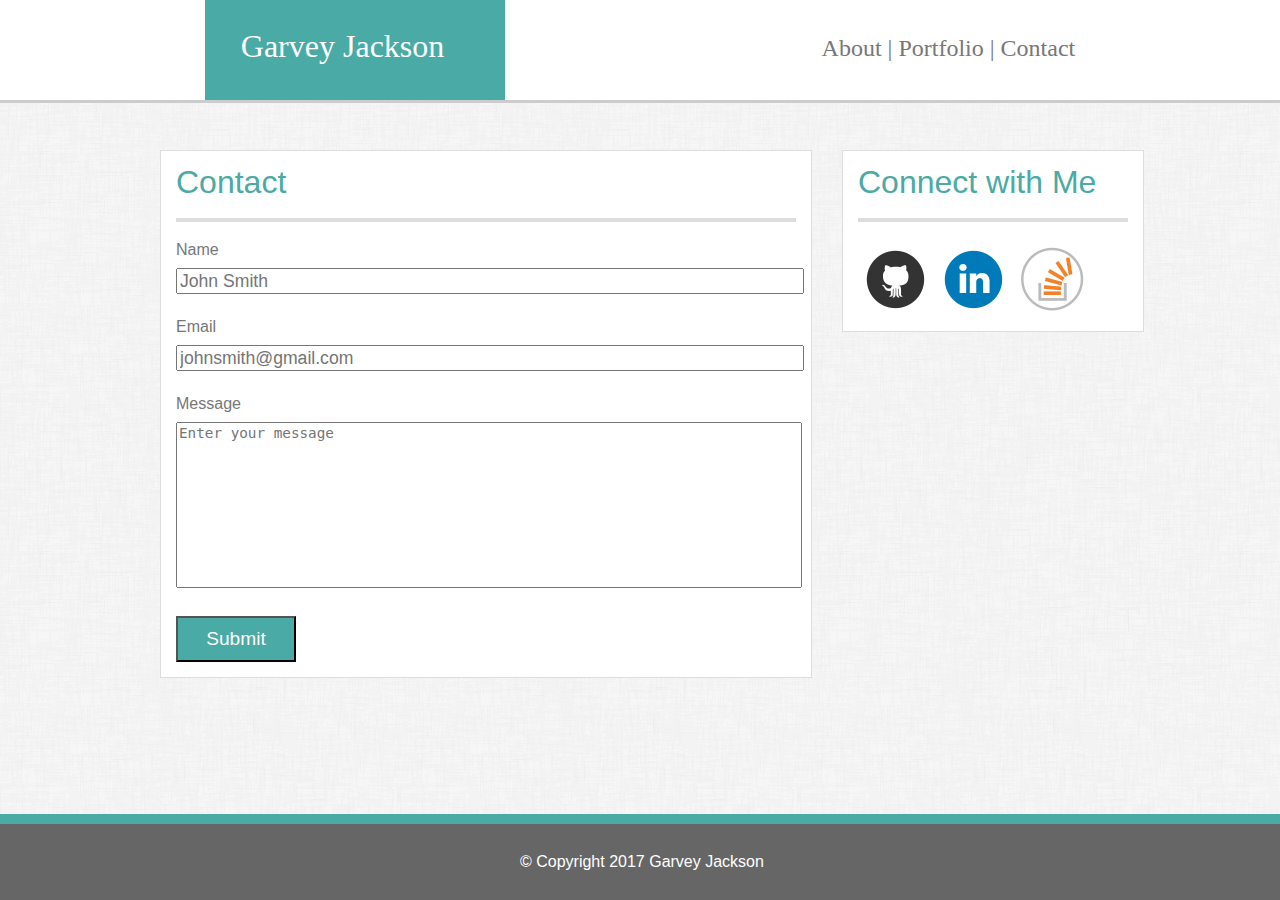
<file: contact.html>
<!DOCTYPE html>
<html lang="en">
<head>
    <meta charset="UTF-8">
    <meta name="viewport" content="width=device-width, initial-scale=1.0">
    <meta http-equiv="X-UA-Compatible" content="ie=edge">
    <link rel="stylesheet" type="text/css" href="assets/css/reset.css">
    <link rel="stylesheet" type="text/css" href="assets/css/style.css">    
    <title>Garvey Jackson Landing</title>
</head>
<body>
    <div class="nav-header">
        <div class="author-section">
            <p class="author-name">Garvey Jackson</p>
        </div>

        <div class="nav-link-container">
            <a href="index.html" class="nav-link">About</a> |
            <a href="portfolio.html" class="nav-link">Portfolio</a> |
            <a href="contact.html" class="nav-link">Contact</a>
        </div>

    </div>

    <div class="content-container">
        <div class="content-section">
            <h2 class="section-header">Contact</h2>

            <form id="contact-form" action="/action_page.php">
                Name<br>
                <input class="form-input textbox" type="text" name="name" placeholder="John Smith"><br>
                Email<br>
                <input class="form-input textbox" type="text" name="email" placeholder="johnsmith@gmail.com"><br>
                Message<br>
                <textarea class="form-input textarea" rows="10" cols="50" placeholder="Enter your message"></textarea><br>
                <input id="submit" type="button" value="Submit">
            </form>
        </div>

        <div class="sidebar">
            <h2 class="section-header">Connect with Me</h2>
            <a href="https://github.com/gjacks13" target="_blank"><img class="social-icon" alt="github icon" src="assets/images/github.png"/></a>
            <a href="https://www.linkedin.com/in/garveyjackson" target="_blank"><img class="social-icon" alt="linkedin icon" src="assets/images/linkedin.png"/></a>
            <a href="https://stackoverflow.com/users/5153911/garvey" target="_blank"><img class="social-icon" alt="stackoverflow icon" src="assets/images/stackoverflow.png"/></a>
        </div>
    </div>

    <div class="footer">
        <p class="copyright">&#169; Copyright 2017 Garvey Jackson</p>  
    </div>
</body>
</html>
</file>
<file: assets/css/style.css>
h1, h2 {
    color: #4aaaa5;
}

body {
    font-family: 'Arial', 'Helvetica Neue', Helvetica, sans-serif;
    color: #777777;
    background-image: url("../images/dust_scratches.png");
    background-repeat: repeat;
}

.content-container {
    width: 960px;
    margin: 140px auto;
    padding: 10px;
    overflow: scroll;
}

.content-section {
    width: 620px;
    padding: 15px;
    background-color: #ffffff;
    border: 1px solid #dddddd; 
}

.content-section:after {
    clear: both;
    overflow: auto;
}

.section-header {
    border-bottom: 4px solid #dddddd;
    padding-bottom: 20px;
    margin-bottom: 20px;
    font-size: 2em;
}

.sidebar {
    position: absolute;
    top: 150px;
    margin-left: 30px;
    padding: 15px;
    width: 270px;
    height: 150px;
    border: 1px solid #dddddd;
    background-color: #ffffff;    
}

.sidebar, .content-section {
    display: inline-block;
}

.nav-header {
    position: fixed;
    top: 0;
    width: 100%;
    height: 100px;
    background-color: #ffffff;
    border-bottom: 3px solid #cccccc;
    font-family: 'Georgia', Times, 'Times New Roman', serif;
    z-index: 1;
}

.author-name {
    position: absolute;
    top: 30%;
    left: 12%;
    font-size: 2em;
}

.author-section {
    height: 100%;
    width: 300px;
    position: absolute;
    left: 16%;    
    color: white;
    background-color: #4aaaa5;
}

.nav-link-container {
    position: absolute;
    right: 16%;
    bottom: 40%;
    font-size: 1.5em;
}

.nav-link {
    text-decoration: none;
    color: inherit;
}

.nav-link:hover {
    text-decoration: underline; 
}

.author-section, .header-links {
    display: inline-block;
}

.copyright {
    width: 300px;
    margin: 0 auto;
}

#profile-pic {
    float: left;
    margin-right: 28px;
    margin-bottom: 10px;
    height: 200px;
    width: 200px;
}

.section-text{
    display:inline;
}

.section-text:after {
    content:"\a\a\a";
    white-space: pre;
}

.footer {
    position: fixed;
    bottom: 0;
    width: 100%;
    margin-top: 20px;
    padding: 30px;
    color: white;
    background-color: #666666;
    border-top: 10px solid #4aaaa5;
}

.social-icon {
    transition: all .2s ease-in-out;
    padding: 5px;
    height: 64px;
    width: 64px;
}

.social-icon:hover {
    transform: scale(1.4);
}

.image { 
    display: inline-block;
    position: relative;
    padding: 20px;
    margin-bottom: 20px;
 }
 
 .overlay { 
    position: absolute; 
    bottom: 40px; 
    left: 20px; 
    width: 75.7%;
    background-color: #4aaaa5;
    padding: 15px;
    color: white;
 }

 .form-input {
    font-size: 1.1em;    
     margin: 10px 0px 25px 0px;
     width: 100%;
 }

 .textbox {
     height: 20px;
 }

 .textarea {
    resize: none;
 }

 #submit {
    border-radius: 0%;
    background-color: #4aaaa5;
    color: white;
    padding: 10px;
    font-size: 1.2em;
    width: 120px;
 }

 @media screen
 and (max-width: 980px) {
    .author-section {
        width: 30%;
        left: 1%;
    }

    .nav-link-container {
        width: 40%;
        right: 1%;
    }

    .content-container {
        width: 100%;
        box-sizing: border-box;
    }

    .content-section {
        width: 60%;
        box-sizing: border-box;
    }

    .sidebar {
        width: 35%;
        box-sizing: border-box;
        height: auto;
        overflow: auto;
    }
 }

 @media screen
 and (max-width: 768px) {
    .content-container {
        width: 100%;
        padding: 0px;
    }

    .content-section {
        width: 85%;
        margin: 0 auto;
    }

    .sidebar, .content-section {
        display: block;
    }

    .sidebar {
        position: static;
        width: 85%;
        margin: 0 auto;
        margin-top: 30px;
    }

    .author-section {
        left: 5%;
    }

    .nav-link-container {
        right: 3%;
        font-size: 1.2em;
    }
 }

 @media screen
 and (max-width: 640px) {
    .content-container {
        width: 100%;
        padding: 0px;
        margin-top: 10px;
        margin-right: 0px;
    }

    .content-section {
        width: 85%;
        margin: 0 auto;
    }

    .sidebar {
        position: static;
        margin: 0;
        width: 85%;
        margin: 0 auto;        
        margin-top: 30px;
    }

    .sidebar, .content-section {
        display: block;
    }

    .author-section {
        left: 0%;
        width: 100%;
        height: 60%;
        position: static;
    }

    .author-name {
        position: static;
        margin: 10px auto;
        width: 100%;
        text-align: center;
        font-size: 9vw;
    }

    .nav-header {
        position: static;
        height:25%
    }

    .nav-link-container {
        font-size: 1.2em;
        width: 100%;
        position: static;
        margin: 10px auto;
        text-align: center;
    }

    .nav-link {
        padding: 0px 5px;
        font-size: 5vw;
    }

    .footer {
        width: 100%;
        padding: 30px 0px;
    }

    .copyright {
        text-align: center;
        font-size:3vw;
        width:100%;
    }
 }
</file>
